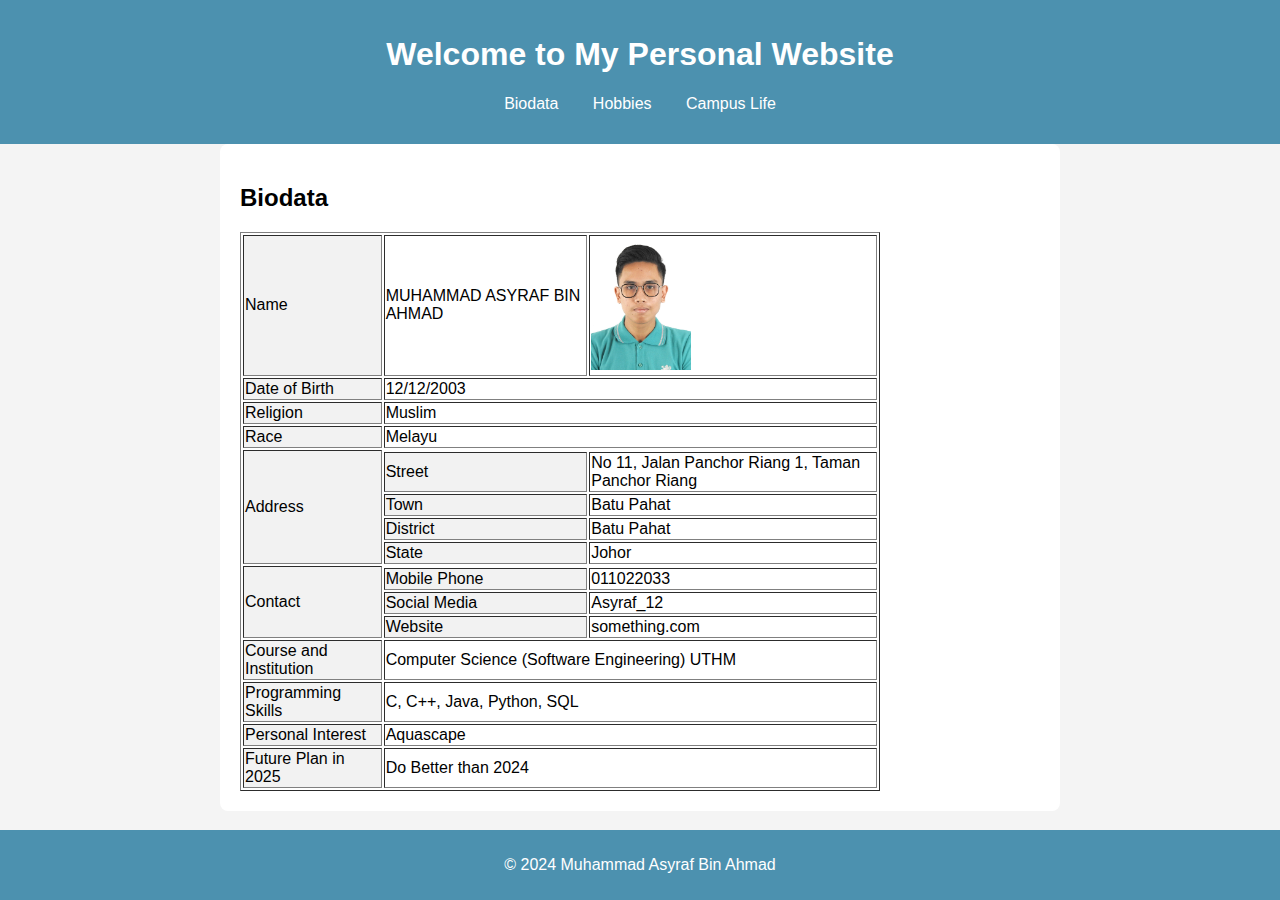
<file: index.html>
<!DOCTYPE html>
<html lang="en">
<head>
    <meta charset="UTF-8">
    <meta name="viewport" content="width=device-width, initial-scale=1.0">
    <link rel="stylesheet" href="styles.css">
    <title>My Personal Website</title>
</head>
<body>
    <header>
        <h1>Welcome to My Personal Website</h1>
        <nav>
            <ul>
                <li><a href="index.html">Biodata</a></li>
                <li><a href="hobbies.html">Hobbies</a></li>
                <li><a href="campus-life.html">Campus Life</a></li>
            </ul>
        </nav>
    </header>
    
    <main>
        <h2>Biodata</h2>
        <table border="1" style="width:80%">
            <tr>
                <td class="header">Name</td>
                <td>MUHAMMAD ASYRAF BIN AHMAD</td>
                <td>
                    <img src="MyPic.jpeg" alt="MyPic" width="100px">
                </td>
            </tr>
            <tr>
                <td class="header">Date of Birth</td>
                <td colspan="2">12/12/2003</td>
            </tr>
            <tr>
                <td class="header">Religion</td>
                <td colspan="2">Muslim</td>
            </tr>
            <tr>
                <td class="header">Race</td>
                <td colspan="2">Melayu</td>
            </tr>
            <tr>
                <td rowspan="5" class="header">Address</td>
            </tr>
                <tr>
                    <td class="header">Street</td>
                    <td>No 11, Jalan Panchor Riang 1, Taman Panchor Riang</td>
                </tr>
                <tr>
                    <td class="header">Town</td>
                    <td>Batu Pahat</td>
                </tr>
                <tr>
                    <td class="header">District</td>
                    <td>Batu Pahat</td>
                </tr>
                <tr>
                    <td class="header">State</td>
                    <td>Johor</td>
                </tr>
                <tr>
                    <td rowspan="4" class="header">Contact</td>
                </tr>
                <tr>
                    <td class="header">Mobile Phone</td>
                    <td>011022033</td>
                </tr>
                <tr>
                    <td class="header">Social Media</td>
                    <td>Asyraf_12</td>
                </tr>
                <tr>
                    <td class="header">Website</td>
                    <td>something.com</td>
                </tr>
                <tr>
                    <td class="header">Course and Institution</td>
                    <td colspan="2">Computer Science (Software Engineering) UTHM</td>
                </tr>
                <tr>
                    <td class="header">Programming Skills</td>
                    <td colspan="2">C, C++, Java, Python, SQL</td>
                </tr>
                <tr>
                    <td class="header">Personal Interest</td>
                    <td colspan="2">Aquascape</td>
                </tr>
                <tr>
                    <td class="header">Future Plan in 2025</td>
                    <td colspan="2">Do Better than 2024</td>
                </tr>
        </table>
    </main>

    <footer>
        <p>© 2024 Muhammad Asyraf Bin Ahmad</p>
    </footer>
</body>
</html>
</file>
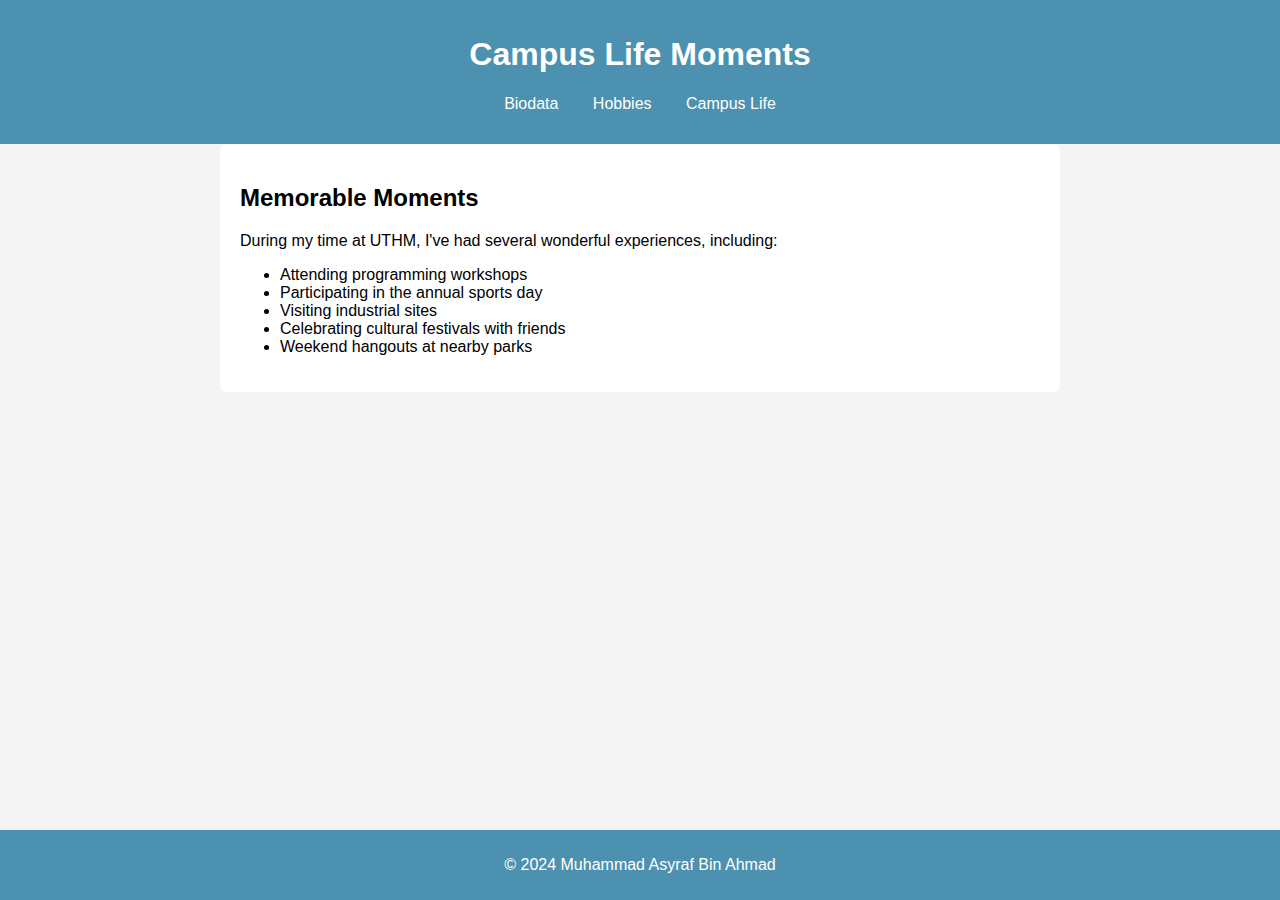
<file: campus-life.html>
<!DOCTYPE html>
<html lang="en">
<head>
    <meta charset="UTF-8">
    <meta name="viewport" content="width=device-width, initial-scale=1.0">
    <link rel="stylesheet" href="styles.css">
    <title>Campus Life</title>
</head>
<body>
    <header>
        <h1>Campus Life Moments</h1>
        <nav>
            <ul>
                <li><a href="index.html">Biodata</a></li>
                <li><a href="hobbies.html">Hobbies</a></li>
                <li><a href="campus-life.html">Campus Life</a></li>
            </ul>
        </nav>
    </header>

    <main>
        <h2>Memorable Moments</h2>
        <p>During my time at UTHM, I've had several wonderful experiences, including:</p>
        <ul>
            <li>Attending programming workshops</li>
            <li>Participating in the annual sports day</li>
            <li>Visiting industrial sites</li>
            <li>Celebrating cultural festivals with friends</li>
            <li>Weekend hangouts at nearby parks</li>
        </ul>
    </main>

    <footer>
        <p>© 2024 Muhammad Asyraf Bin Ahmad</p>
    </footer>
</body>
</html>
</file>
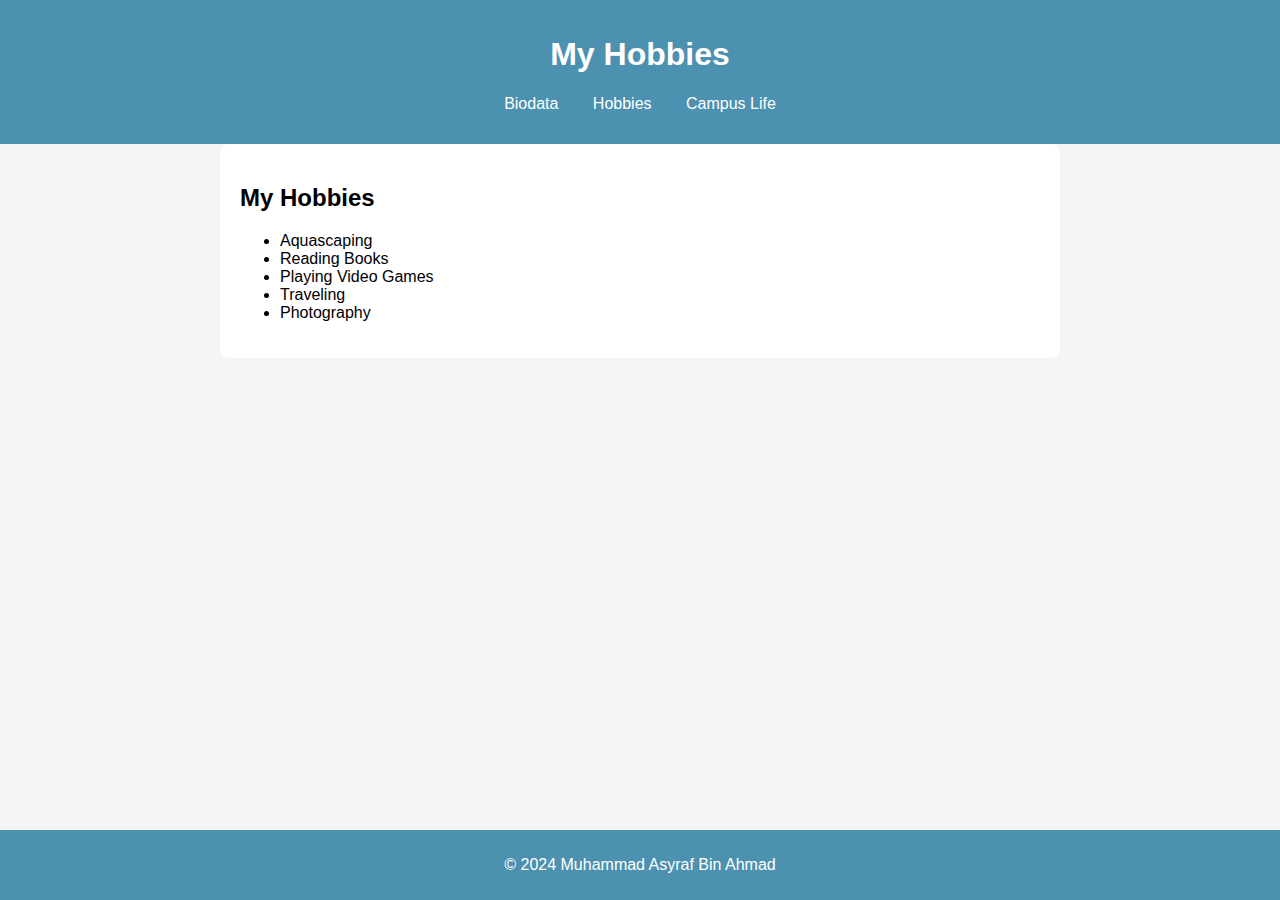
<file: hobbies.html>
<!DOCTYPE html>
<html lang="en">
<head>
    <meta charset="UTF-8">
    <meta name="viewport" content="width=device-width, initial-scale=1.0">
    <link rel="stylesheet" href="styles.css">
    <title>Hobbies</title>
</head>
<body>
    <header>
        <h1>My Hobbies</h1>
        <nav>
            <ul>
                <li><a href="index.html">Biodata</a></li>
                <li><a href="hobbies.html">Hobbies</a></li>
                <li><a href="campus-life.html">Campus Life</a></li>
            </ul>
        </nav>
    </header>

    <main>
        <h2>My Hobbies</h2>
        <ul>
            <li>Aquascaping</li>
            <li>Reading Books</li>
            <li>Playing Video Games</li>
            <li>Traveling</li>
            <li>Photography</li>
        </ul>
    </main>

    <footer>
        <p>© 2024 Muhammad Asyraf Bin Ahmad</p>
    </footer>
</body>
</html>
</file>
<file: styles.css>
body {
    font-family: Arial, sans-serif;
    margin: 0;
    padding: 0;
    background-color: #f4f4f4;
}

header {
    background-color: #4c91af;
    color: white;
    padding: 15px 0;
    text-align: center;
}

nav ul {
    list-style-type: none;
    padding: 0;
}

nav ul li {
    display: inline;
    margin: 0 15px;
}

nav a {
    color: white;
    text-decoration: none;
}

main {
    padding: 20px;
    max-width: 800px;
    margin: auto;
    background: white;
    border-radius: 8px;
}

footer {
    text-align: center;
    padding: 10px 0;
    background-color: #4c91af;
    color: white;
    position: fixed;
    bottom: 0;
    width: 100%;
}

.table {
    width: 100%;
    border-collapse: collapse;
}

.header {
    background-color: #f2f2f2;
    text-align: left;
}
</file>
